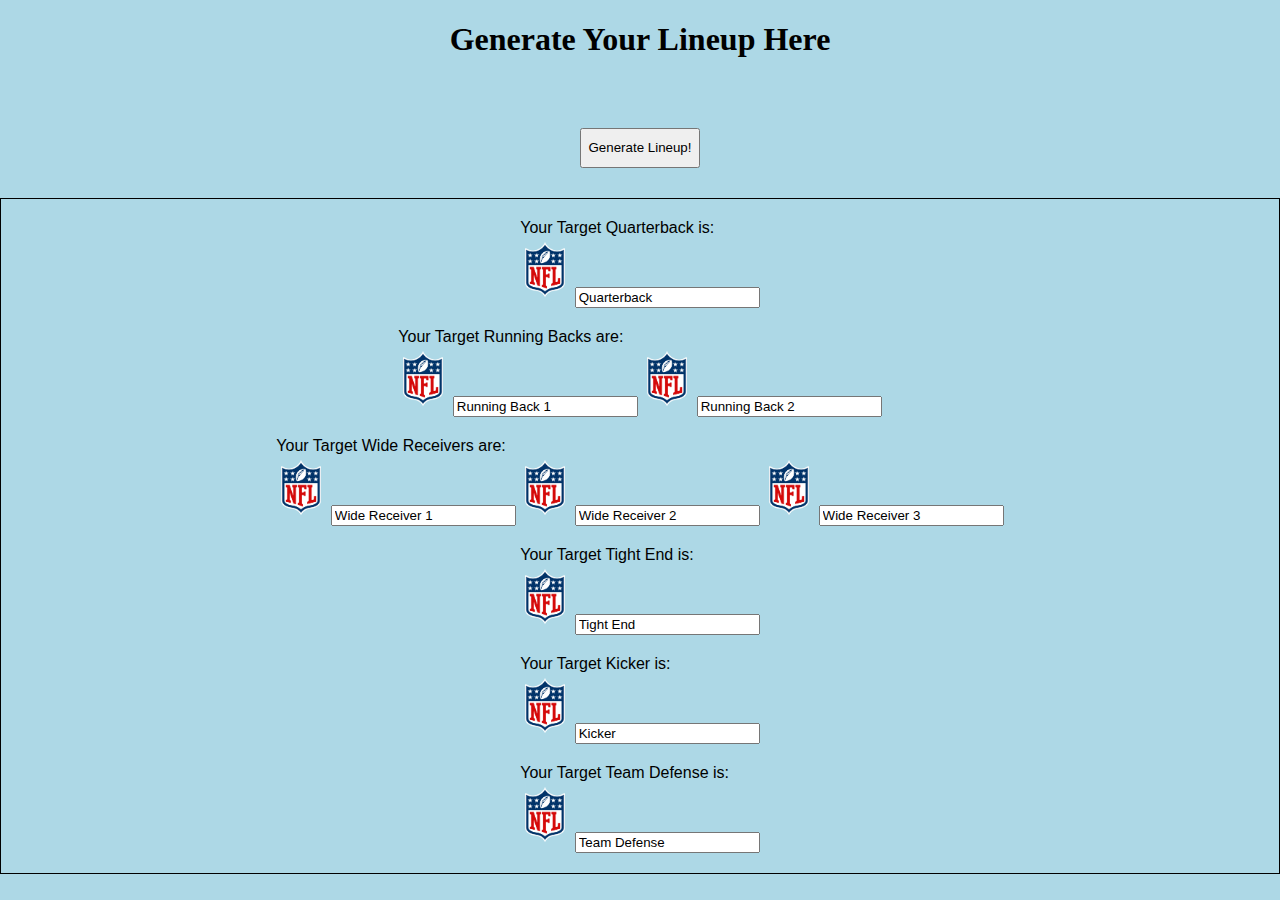
<file: index.html>
<!DOCTYPE html>

<html lang="en" xmlns="http://www.w3.org/1999/xhtml">
<head>
    <link rel="stylesheet" href="styles.css" />
    <meta charset="utf-8" />
    <title>The Target Lineup Generator</title>
</head>
<body>
    <div id="header">
        <h1>Generate Your Lineup Here</h1>
    </div>
    <br>
    <div id="button">
        <button id="generateButton">Generate Lineup!</button>
    </div>
    <div id="lineupContainer">
        <section id="quarterback">
            <label for="qbBox">Your Target Quarterback is: </label>
            <br>
            <img id="qbBoxImg" src="./nfl-nike-logo-logodownload-download-logotipos-21.png">
            <input type="text" id="qbBox" value="Quarterback">
        </section>
        <section id="runningBacks">
            <label for="rbOneBox">Your Target Running Backs are: </label>
            <br>
            <img id="rbBoxOneImg" src="./nfl-nike-logo-logodownload-download-logotipos-21.png">
            <input type="text" id="rbOneBox" value="Running Back 1">
            <img id="rbBoxTwoImg" src="./nfl-nike-logo-logodownload-download-logotipos-21.png">
            <input type="text" id="rbTwoBox" value="Running Back 2">
        </section>
        <section id="wideReceivers">
            <label for="wrOneBox">Your Target Wide Receivers are: </label>
            <br>
            <img id="wrBoxOneImg" src="./nfl-nike-logo-logodownload-download-logotipos-21.png">     
            <input type="text" id="wrOneBox" value="Wide Receiver 1">
            <img id="wrBoxTwoImg" src="./nfl-nike-logo-logodownload-download-logotipos-21.png">           
            <input type="text" id="wrTwoBox" value="Wide Receiver 2">
            <img id="wrBoxThreeImg" src="./nfl-nike-logo-logodownload-download-logotipos-21.png">            
            <input type="text" id="wrThreeBox" value="Wide Receiver 3">
        </section>
        <section id="tightEnd">
            <label for="teBox">Your Target Tight End is: </label>
            <br>
            <img id="teBoxImg" src="./nfl-nike-logo-logodownload-download-logotipos-21.png">
            <input type="text" id="teBox" value="Tight End">
        </section>
        <section id="kicker">
            <label for="kickerBox">Your Target Kicker is: </label>
            <br>
            <img id="kickerBoxImg" src="./nfl-nike-logo-logodownload-download-logotipos-21.png">            
            <input type="text" id="kickerBox" value="Kicker">
        </section>
        <section id="teamDefense">
            <label for="defenseBox">Your Target Team Defense is: </label>
            <br>
            <img id="defenseBoxImg" src="./nfl-nike-logo-logodownload-download-logotipos-21.png">            
            <input type="text" id="defenseBox" value="Team Defense">
        </section>
    </div>

    <script src="script.js"></script>

</body>
</html>
</file>
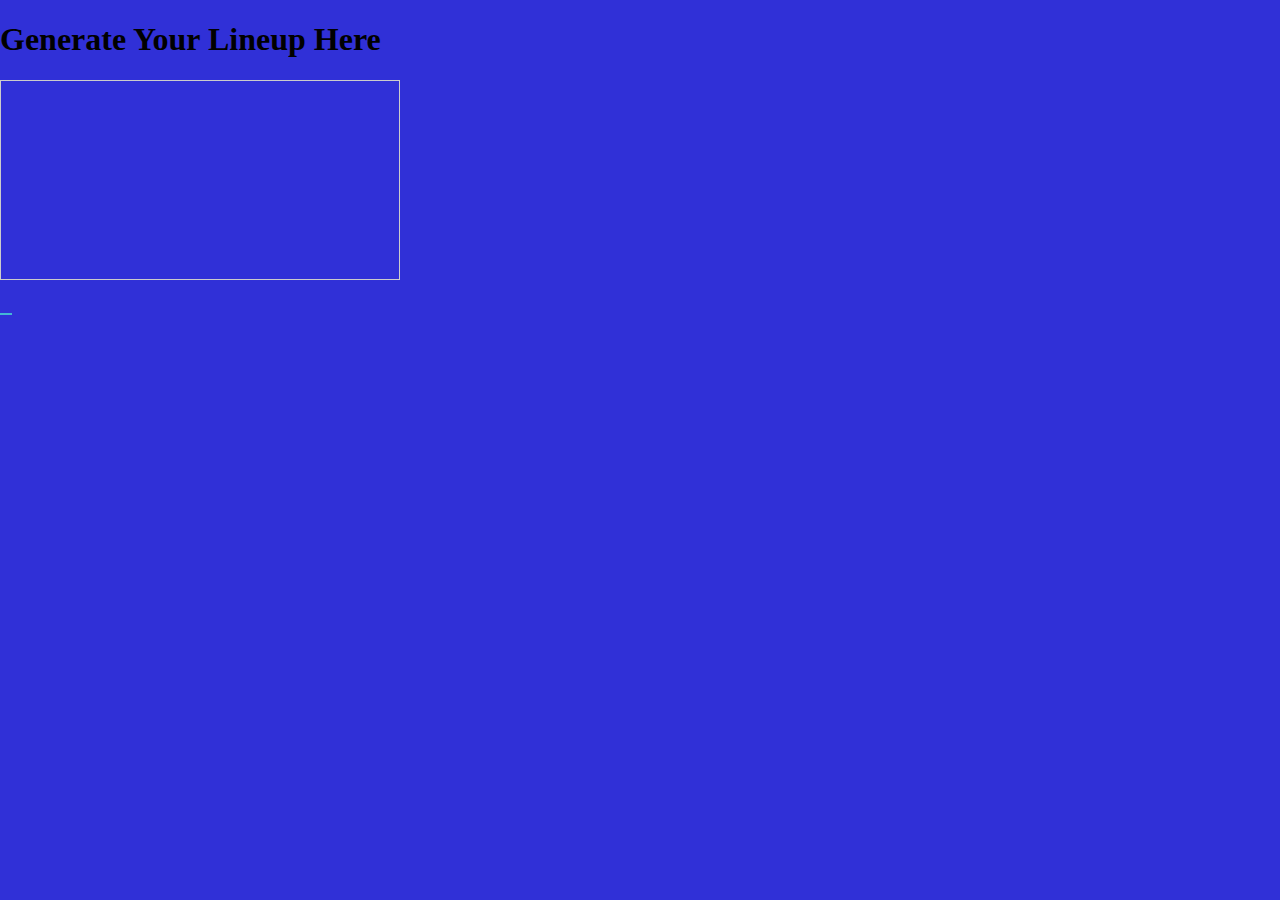
<file: HTMLpage1.html>
<!DOCTYPE html>

<html lang="en" xmlns="http://www.w3.org/1999/xhtml">
<head>
    <link rel="stylesheet" href="/StyleSheet1.css" />
    <meta charset="utf-8" />
    <title>The Target Lineup Generator</title>
</head>
<body>
    <h1>Generate Your Lineup Here</h1>
    <div id="lineupContainer"></div>
    <button id="generateButton"></button>

    <script src="script.js"></script>

</body>
</html>
</file>
<file: styles.css>
html {
  background-color: lightblue;
  color: black;
}

body {
  display: flex;
  flex-direction: column;
  justify-content: center;
  margin: 0;
}

#header {
  text-align: center;
}

#lineupContainer {
  border: 1px solid black;
  padding: 10px;
  font-family: Arial, sans-serif;
  min-height: 300px;
  width: auto;
  display: flex;
  flex-direction: column;
  align-items: center;
}

section {
    display: block;
    margin: 10px;
}

img {
    max-width: 40px;
    height: auto;
    margin: 5px;
}

#button {
    display: flex;
    justify-content: center;
    margin: 20px;
    padding: 10px;
    height: 40px;
    width: auto;
}

#generateButton {
    height: 40px;
    width: 120px;
}

button::before,
button::after {
    position: absolute;
    content: "";
    z-index: -1;
}

.btn_3:hover {
    background: #ff96ad;
    box-shadow: 0 0 5px #ff96ad, 0 0 25px #ff96ad, 0 0 50px #ff96ad, 0 0 200px #ff96ad;
}

@media only screen and (max-width: 600px) {

  #header {
    font-size: 20px;
  }

  img {
    max-width: 30px;
  }

  #button {
    margin: 10px;
  }
}
</file>
<file: StyleSheet1.css>
*,
*::after,
*::before {
    box-sizing: border-box;
}

body
{
  margin: 0;
  background-color: rgb(48, 48, 215);
}

#lineupContainer 
{
  border: 1px solid #ccc;
  padding: 10px;
  margin-bottom: 20px;
  width: 400px;
  height: 200px;
  overflow: auto;
  font-family: Arial, sans-serif;
}

button {
    position: relative;
    border: none;
    background-color: rgb(68, 182, 213);
    transition: .2s ease-in;
    z-index: 1;
}

button::before,
button::after {
    position: absolute;
    content: "";
    z-index: -1;
}

.btn_3:hover {
    background: #ff96ad;
    box-shadow: 0 0 5px #ff96ad, 0 0 25px #ff96ad, 0 0 50px #ff96ad, 0 0 200px #ff96ad;
}
</file>
